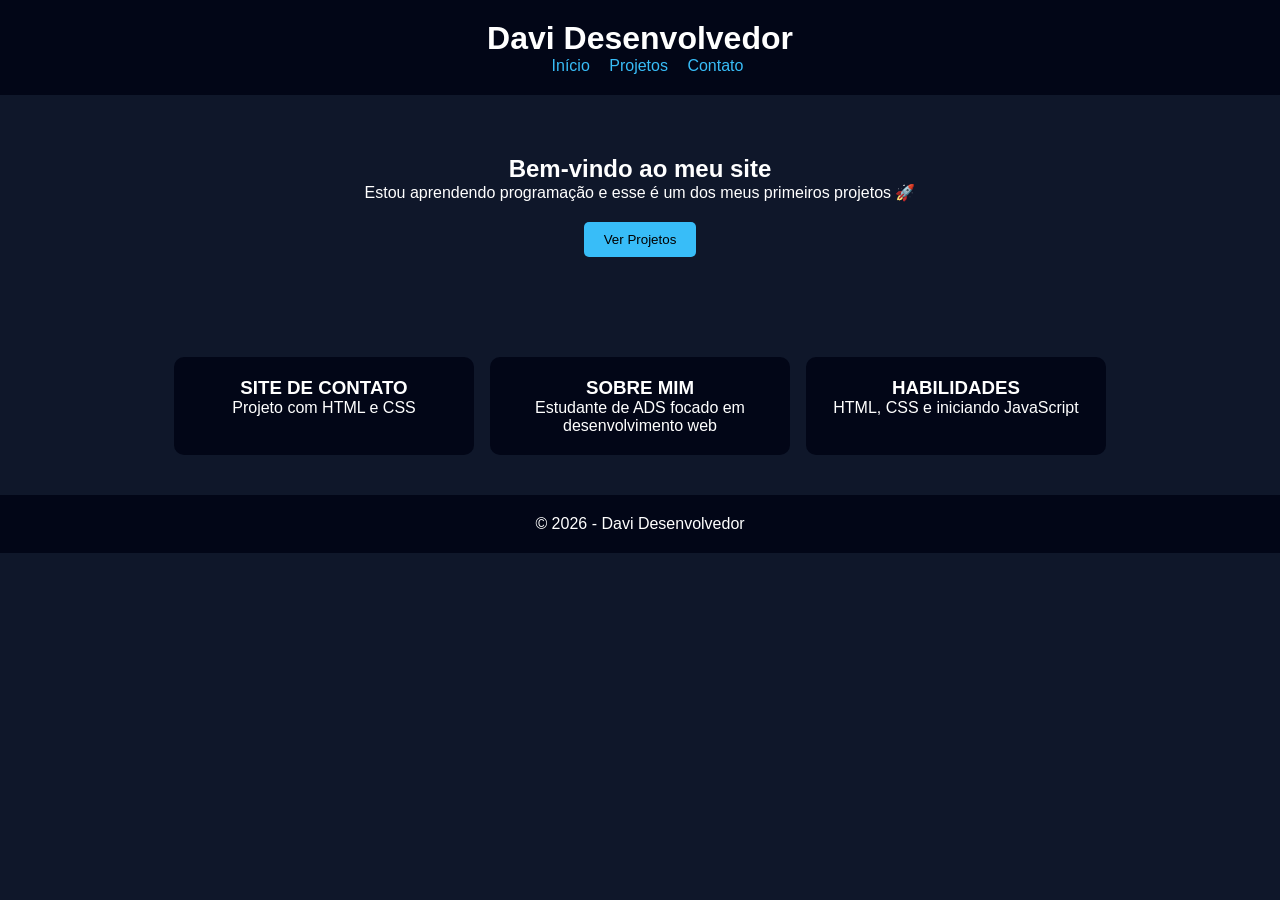
<file: index.html>
<!DOCTYPE html>
<html lang="pt-br">
<head>
    <meta charset="UTF-8">
    <meta name="viewport" content="width=device-width, initial-scale=1.0">
    <title>Meu Site</title>
    <link rel="stylesheet" href="style.css">
</head>
<body>

    <header>
        <h1>Davi Desenvolvedor</h1>
        <nav>
            <a href="#">Início</a>
             <a href="https://github.com/Daviliradev/Meu-site.git">Projetos</a>           
            <a href="pag002.html">Contato</a>
        </nav>
    </header>

    <section class="hero">
        <h2>Bem-vindo ao meu site</h2>
        <p>Estou aprendendo programação e esse é um dos meus primeiros projetos 🚀</p>
        <a href="https://github.com/Daviliradev/Meu-site.git"><button>Ver Projetos</button></a>
    </section>

    
        <section class="cards">
           <div class="card">
        <h3>SITE DE CONTATO</h3>
        <p>Projeto com HTML e CSS</p>
         </div>

        <div class="card">
            <h3>SOBRE MIM</h3>
            <p>Estudante de ADS focado em desenvolvimento web</p>

        </div>

        <div class="card">
            <h3>HABILIDADES</h3>
            <p>HTML, CSS e iniciando JavaScript</p>
        </div>
    </section>

    <footer>
        <p>© 2026 - Davi Desenvolvedor</p>
    </footer>
    

</body>
</html>
</file>
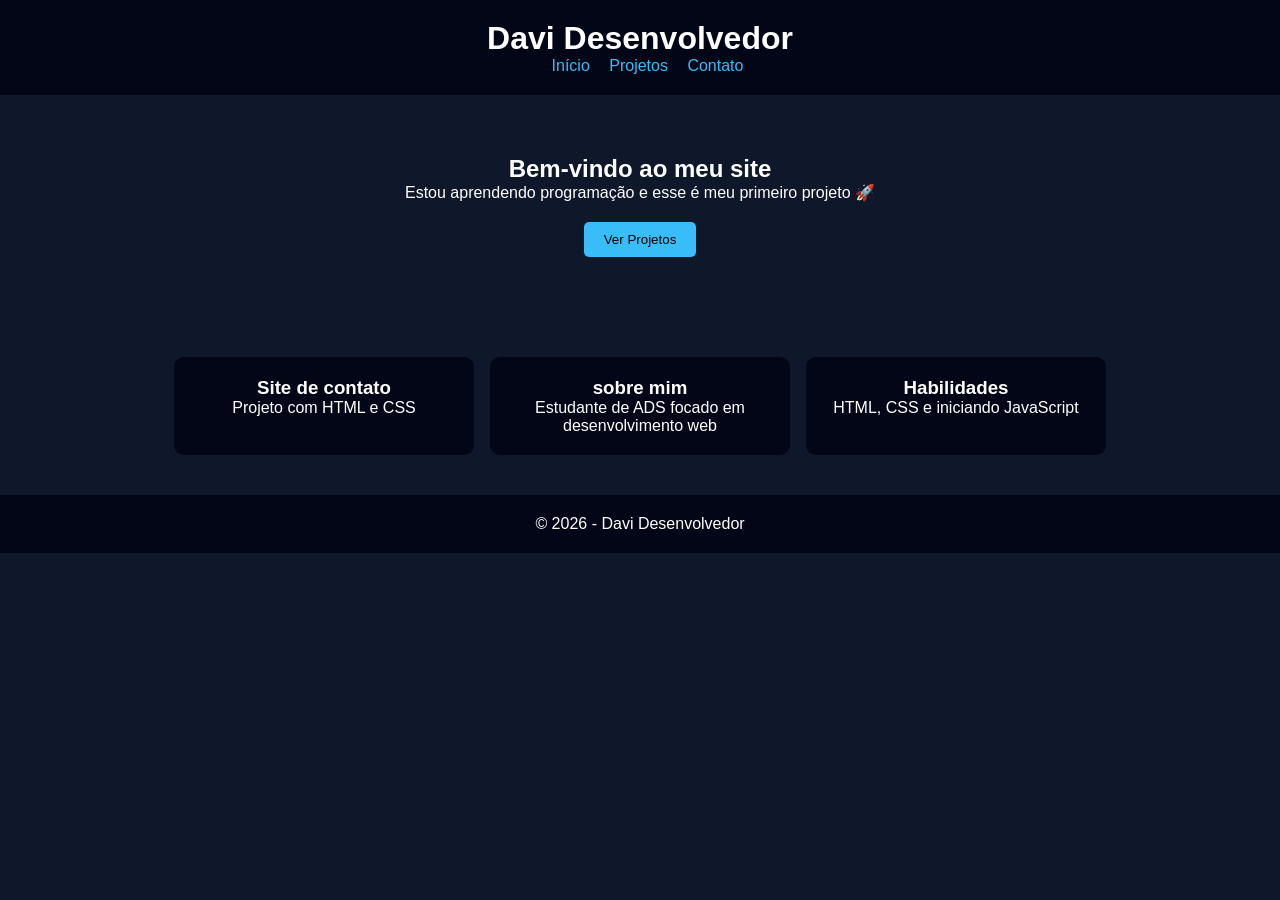
<file: index.html.html>
<!DOCTYPE html>
<html lang="pt-br">
<head>
    <meta charset="UTF-8">
    <meta name="viewport" content="width=device-width, initial-scale=1.0">
    <title>Meu Site</title>
    <link rel="stylesheet" href="style.css">
</head>
<body>

    <header>
        <h1>Davi Desenvolvedor</h1>
        <nav>
            <a href="#">Início</a>
             <a href="https://github.com/Daviliradev/Meu-site.git">Projetos</a>           
            <a href="pag002.html">Contato</a>
        </nav>
    </header>

    <section class="hero">
        <h2>Bem-vindo ao meu site</h2>
        <p>Estou aprendendo programação e esse é meu primeiro projeto 🚀</p>
        <a href="https://github.com/Daviliradev/Meu-site.git"><button>Ver Projetos</button></a>
    </section>

    
        <section class="cards">
           <div class="card">
        <h3>Site de contato</h3>
        <p>Projeto com HTML e CSS</p>
         </div>

        <div class="card">
            <h3>sobre mim</h3>
            <p>Estudante de ADS focado em desenvolvimento web</p>

        </div>

        <div class="card">
            <h3>Habilidades</h3>
            <p>HTML, CSS e iniciando JavaScript</p>
        </div>
    </section>

    <footer>
        <p>© 2026 - Davi Desenvolvedor</p>
    </footer>
    

</body>
</html>
</file>
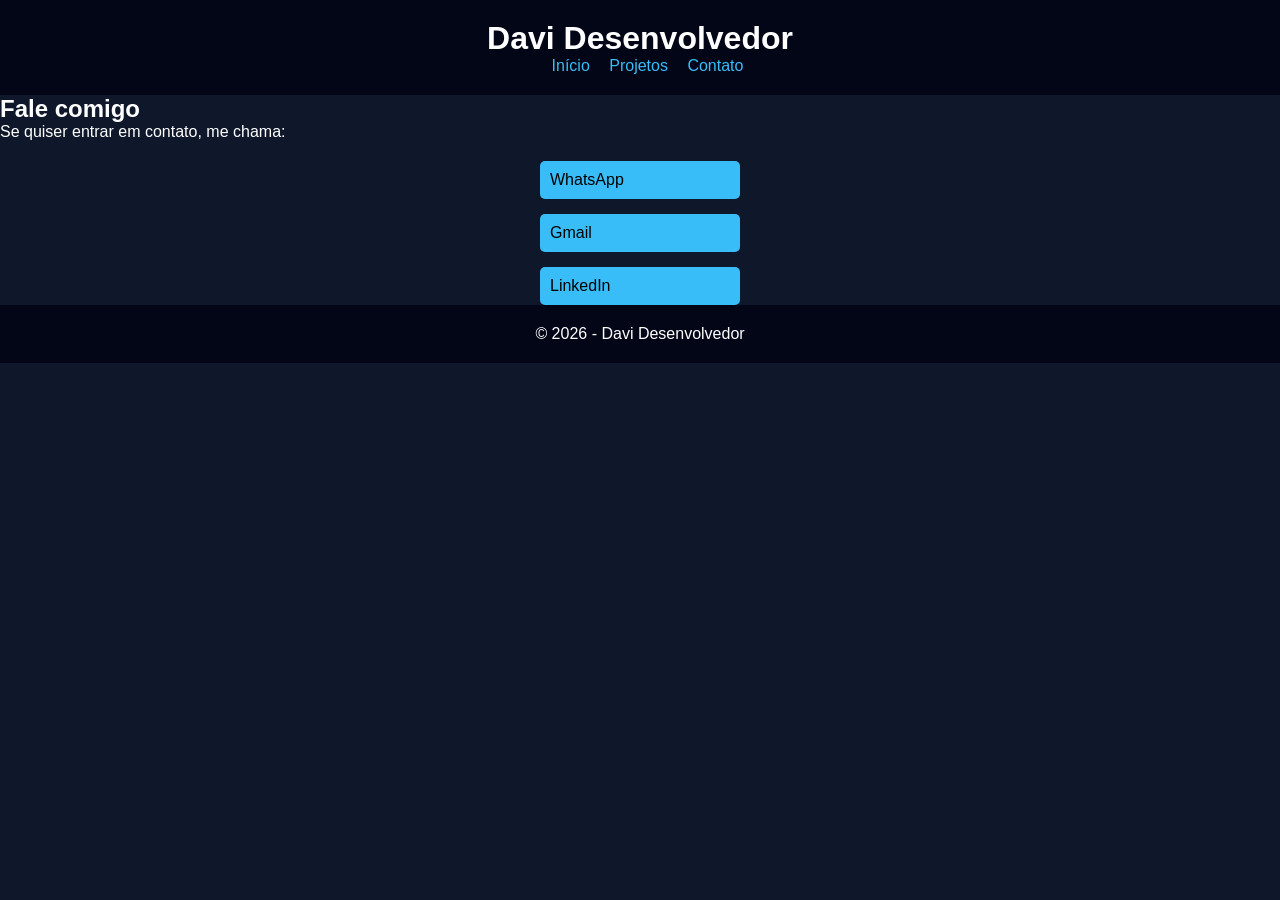
<file: pag002.html>
<!DOCTYPE html>
<html lang="pt-br">
<head>
    <meta charset="UTF-8">
    <meta name="viewport" content="width=device-width, initial-scale=1.0">
    <title>Contato</title>
    <link rel="stylesheet" href="style.css">
</head>
<body>

    <header>
        <h1>Davi Desenvolvedor</h1>
        <nav>
            <a href="index.html">Início</a>
            <a href="#">Projetos</a>
            <a href="pag002.html">Contato</a>
        </nav>
    </header>

    <section class="contato">
        <h2>Fale comigo</h2>
        <p>Se quiser entrar em contato, me chama:</p>

        <div class="links-contato">
            <a href="https://wa.me/5511952857248" target="_blank">WhatsApp</a>
            <a href="https://mail.google.com/mail/?view=cm&to=liradavi2006@gmail.com" target="_blank">
            Gmail</a>
            <a href="https://www.linkedin.com/in/davi-l-ab3a14264?utm_source=share_via&utm_content=profile&utm_medium=member_android" target="_blank">LinkedIn</a>
        </div>
    </section>

    <footer>
        <p>© 2026 - Davi Desenvolvedor</p>
    </footer>

</body>
</html>
</file>
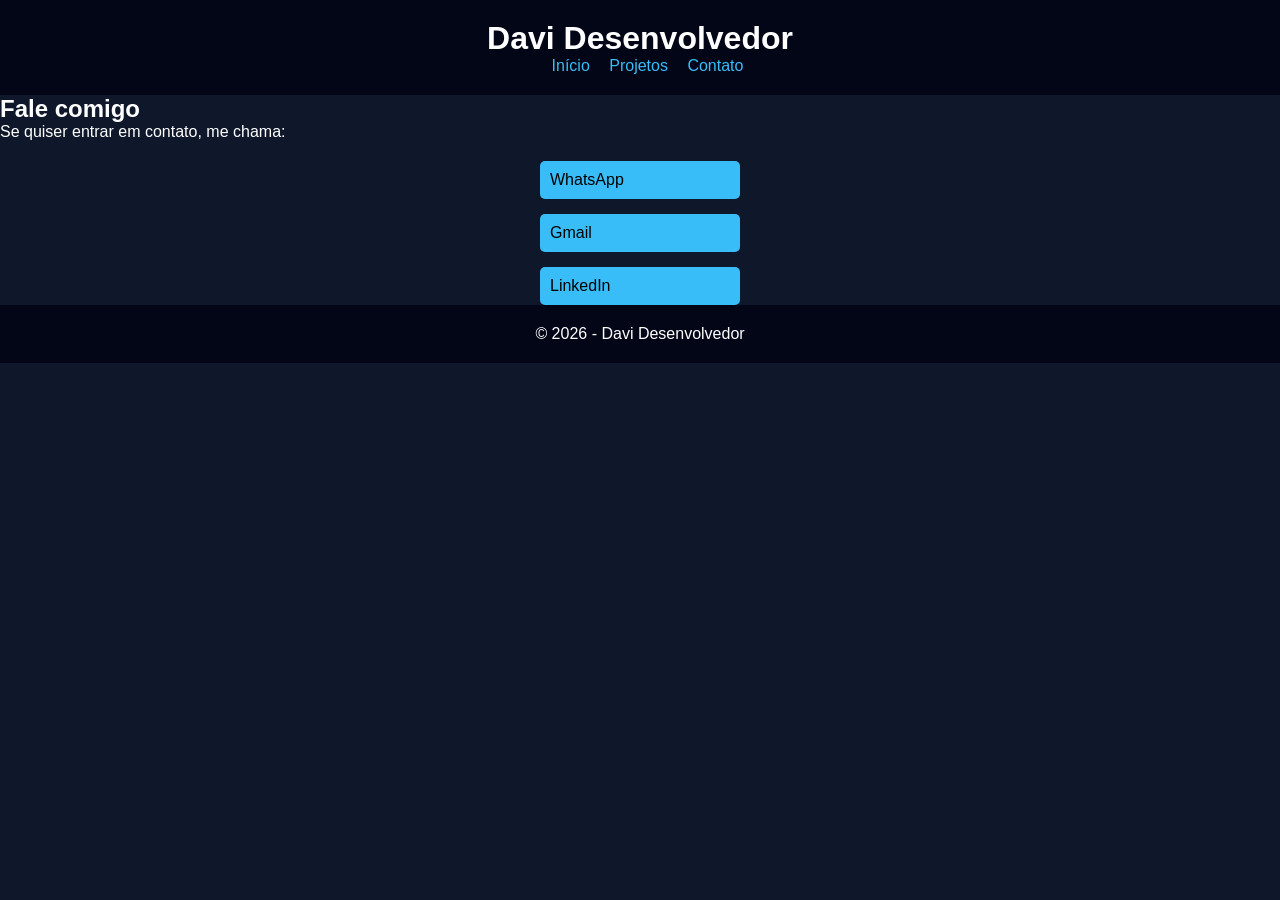
<file: pag002.html.html>
<!DOCTYPE html>
<html lang="pt-br">
<head>
    <meta charset="UTF-8">
    <meta name="viewport" content="width=device-width, initial-scale=1.0">
    <title>Contato</title>
    <link rel="stylesheet" href="style.css">
</head>
<body>

    <header>
        <h1>Davi Desenvolvedor</h1>
        <nav>
            <a href="index.html">Início</a>
            <a href="#">Projetos</a>
            <a href="pag002.html">Contato</a>
        </nav>
    </header>

    <section class="contato">
        <h2>Fale comigo</h2>
        <p>Se quiser entrar em contato, me chama:</p>

        <div class="links-contato">
            <a href="https://wa.me/5511952857248" target="_blank">WhatsApp</a>
            <a href="https://mail.google.com/mail/?view=cm&to=liradavi2006@gmail.com" target="_blank">
            Gmail</a>
            <a href="https://www.linkedin.com/in/davi-l-ab3a14264?utm_source=share_via&utm_content=profile&utm_medium=member_android" target="_blank">LinkedIn</a>
        </div>
    </section>

    <footer>
        <p>© 2026 - Davi Desenvolvedor</p>
    </footer>

</body>
</html>
</file>
<file: style.css>
* {
    margin: 0;
    padding: 0;
    box-sizing: border-box;
    font-family: Arial, sans-serif;
}

body {
    background-color: #0f172a;
    color: white;
}

header {
    display: flex;
    justify-content: space-between;
    padding: 20px;
    background-color: #020617;
}

nav a {
    margin-left: 15px;
    text-decoration: none;
    color: #38bdf8;
}

.hero {
    text-align: center;
    padding: 60px 20px;
}

.hero button {
    margin-top: 20px;
    padding: 10px 20px;
    border: none;
    background-color: #38bdf8;
    color: black;
    cursor: pointer;
    border-radius: 5px;
}

.cards {
    display: flex;
    justify-content: center;
    gap: 20px;
    padding: 40px;
}

.card {
    background-color: #020617;
    padding: 20px;
    border-radius: 10px;
    width: 200px;
    text-align: center;
    transition: 0.3s;
}

.card:hover {
    transform: scale(1.05);
}

footer {
    text-align: center;
    padding: 20px;
    background-color: #020617;
}


.links-contato {
    margin-top: 20px;
    display: flex;
    flex-direction: column;
    gap: 15px;
}

.links-contato a {
    text-decoration: none;
    background-color: #38bdf8;
    color: black;
    padding: 10px;
    border-radius: 5px;
    width: 200px;
    margin: auto;
    transition: 0.3s;
}

.links-contato a:hover {
    transform: scale(1.05);
} 
header {
  display: flex;
  flex-direction: column;
  align-items: center;
  text-align: center;
  padding: 20px;
}

.cards {
  display: flex;
  flex-wrap: wrap;
  justify-content: center;
  gap: 16px;
}

.card {
  width: 90%;
  max-width: 300px;
}

@media (max-width: 768px) {
  header {
    flex-direction: column;
  }

  .cards {
    flex-direction: column;
    align-items: center;
  }
}
</file>
